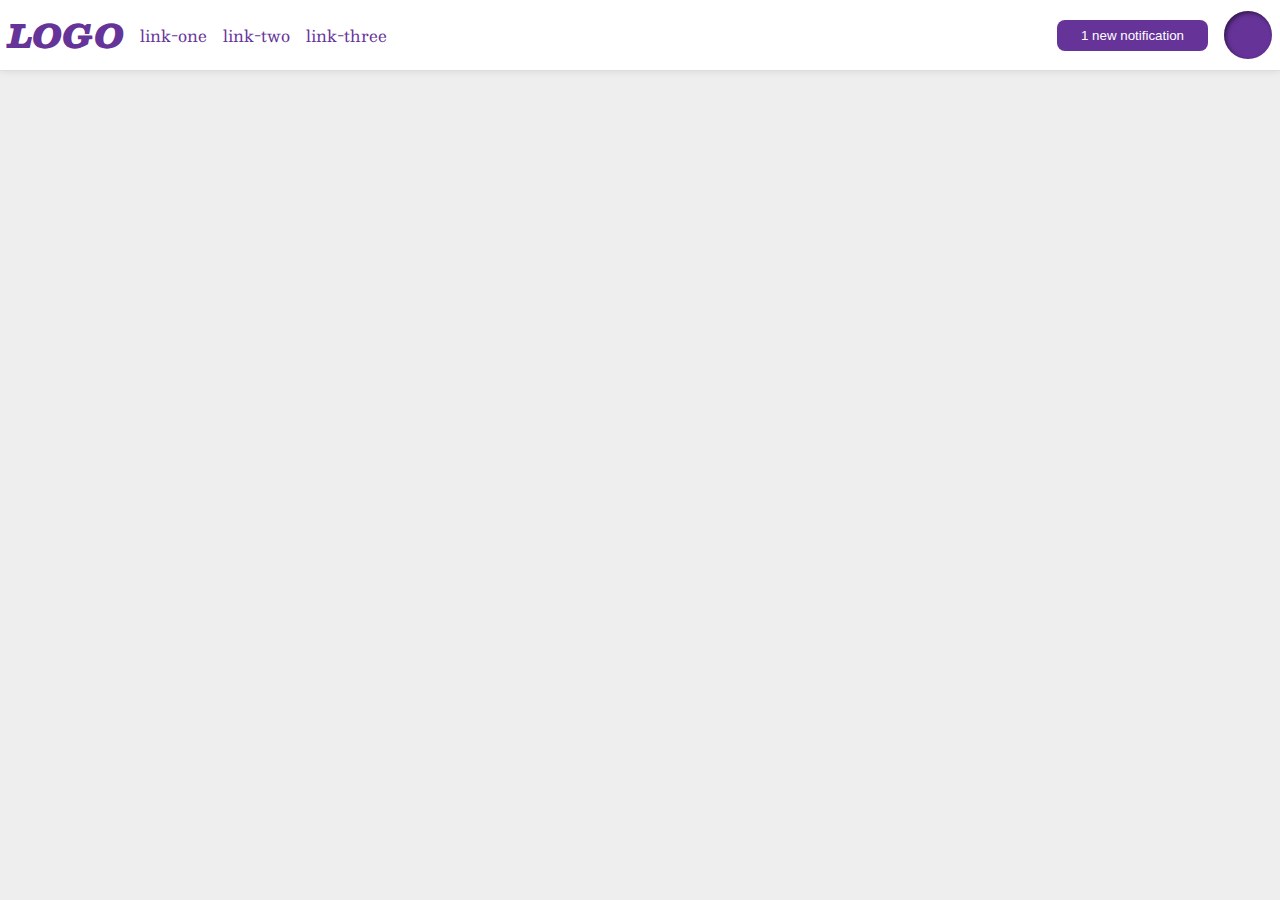
<file: flex/03-flex-header-2/index.html>
<!DOCTYPE html>
<html lang="en">
  <head>
    <meta charset="UTF-8">
    <meta http-equiv="X-UA-Compatible" content="IE=edge">
    <meta name="viewport" content="width=device-width, initial-scale=1.0">
    <title>Flex Header 2</title>
    <link rel="stylesheet" href="style.css">
  </head>
  <body>
    <div class="header">
      <div class="left">
        <div class="logo">
          LOGO
        </div>
        <ul class="links">
          <li><a href="google.com">link-one</a></li>
          <li><a href="google.com">link-two</a></li>
          <li><a href="google.com">link-three</a></li>
        </ul>
      </div>
      <div class="right">
        <button class="notifications">
          1 new notification
        </button>
        <div class="profile-image"></div>
      </div> 
    </div>
  </body>
</html>
</file>
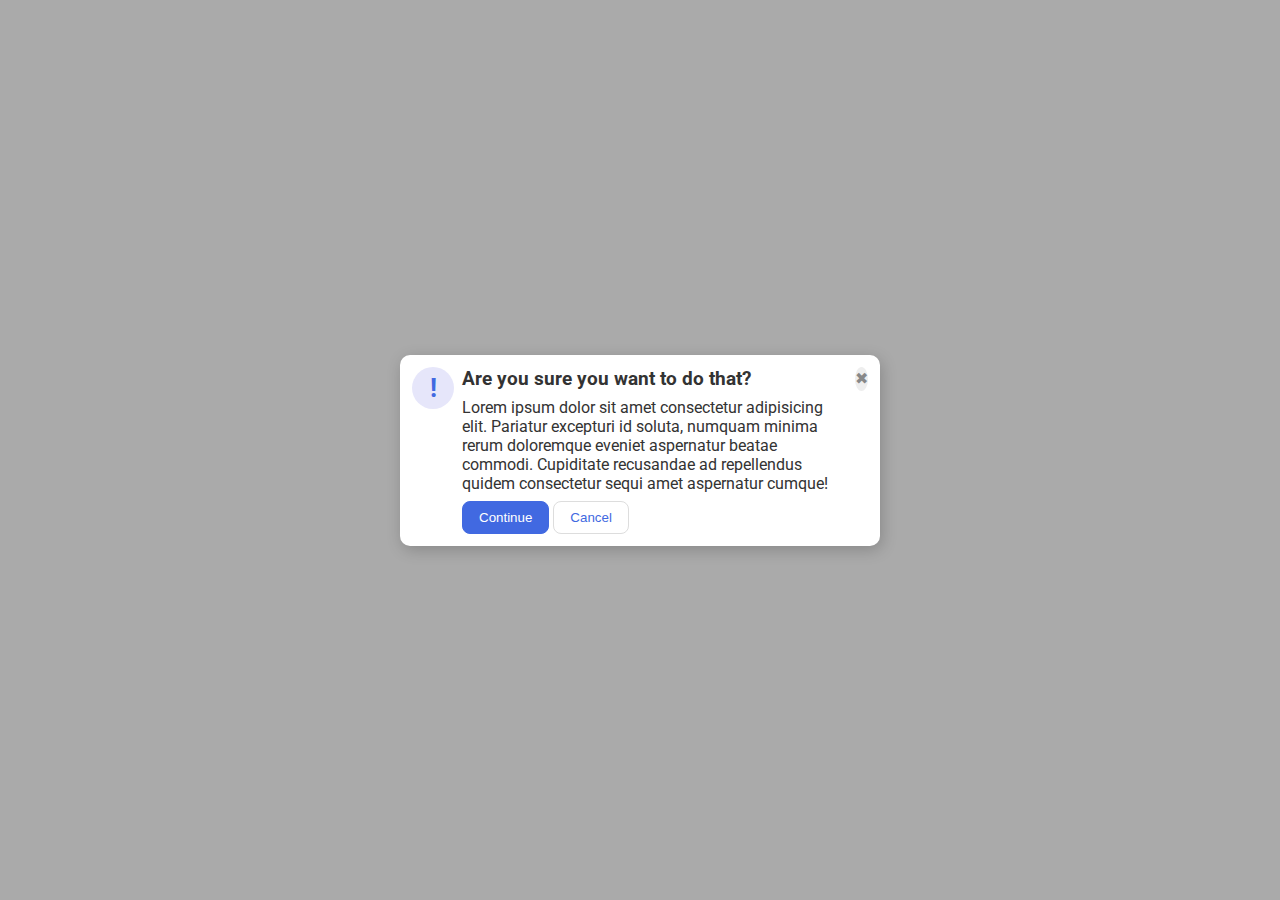
<file: flex/05-flex-modal/index.html>
<!DOCTYPE html>
<html lang="en">
  <head>
    <meta charset="UTF-8">
    <meta http-equiv="X-UA-Compatible" content="IE=edge">
    <meta name="viewport" content="width=device-width, initial-scale=1.0">
    <link rel="stylesheet" href="style.css">
    <title>Modal</title>
  </head>
  <body>
    <div class="modal">
      <div class="horizontal"> 
        <div class="icon">!</div>
        <div class="vertical">
          <div class="header">Are you sure you want to do that?</div>    
          <div class="text">Lorem ipsum dolor sit amet consectetur adipisicing elit. Pariatur excepturi id soluta, numquam minima rerum doloremque eveniet aspernatur beatae commodi. Cupiditate recusandae ad repellendus quidem consectetur sequi amet aspernatur cumque!</div>
          <div class="buttons">
            <button class="continue">Continue</button>
            <button class="cancel">Cancel</button>
          </div>
        </div>
        <div class="close-button">✖</div>
      </div>
      
      
      
      
    </div>
  </body>
</html>
</file>
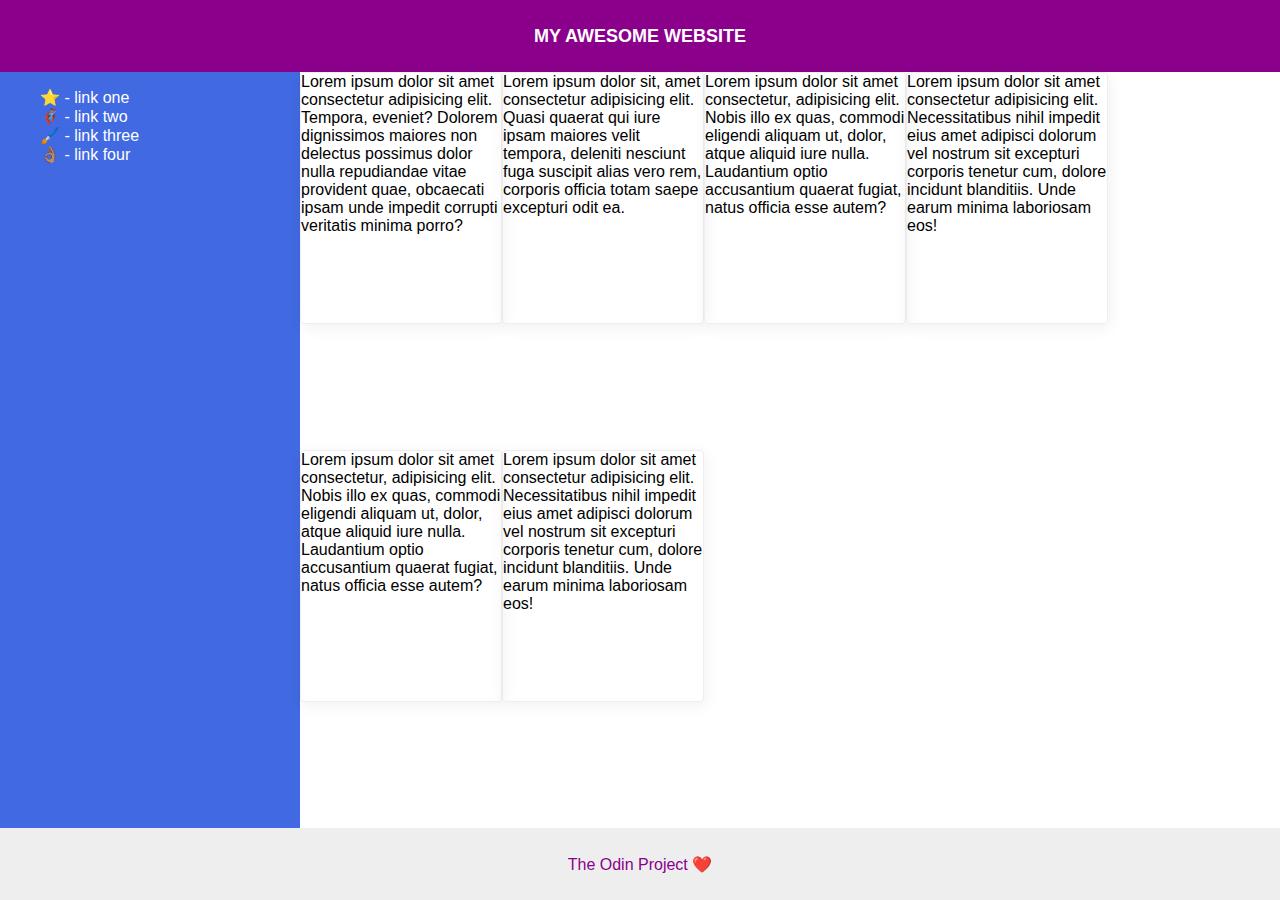
<file: flex/07-flex-layout-2/index.html>
<!DOCTYPE html>
<html lang="en">
  <head>
    <meta charset="UTF-8">
    <meta http-equiv="X-UA-Compatible" content="IE=edge">
    <meta name="viewport" content="width=device-width, initial-scale=1.0">
    <title>The Holy Grail</title>
    <link rel="stylesheet" href="style.css">
  </head>
  <body>
    <div class="header">
      MY AWESOME WEBSITE
    </div>
    <div class="content">
      <div class="sidebar">
        <ul>
          <li><a href="#">⭐ - link one</a></li>
          <li><a href="#">🦸🏽‍♂️ - link two</a></li>
          <li><a href="#">🖌️ - link three</a></li>
          <li><a href="#">👌🏽 - link four</a></li>
        </ul>
      </div>
      <div class="cards">
        <div class="card">Lorem ipsum dolor sit amet consectetur adipisicing elit. Tempora, eveniet? Dolorem dignissimos maiores non delectus possimus dolor nulla repudiandae vitae provident quae, obcaecati ipsam unde impedit corrupti veritatis minima porro?</div>
        <div class="card">Lorem ipsum dolor sit, amet consectetur adipisicing elit. Quasi quaerat qui iure ipsam maiores velit tempora, deleniti nesciunt fuga suscipit alias vero rem, corporis officia totam saepe excepturi odit ea.</div>
        <div class="card">Lorem ipsum dolor sit amet consectetur, adipisicing elit. Nobis illo ex quas, commodi eligendi aliquam ut, dolor, atque aliquid iure nulla. Laudantium optio accusantium quaerat fugiat, natus officia esse autem?</div>
        <div class="card">Lorem ipsum dolor sit amet consectetur adipisicing elit. Necessitatibus nihil impedit eius amet adipisci dolorum vel nostrum sit excepturi corporis tenetur cum, dolore incidunt blanditiis. Unde earum minima laboriosam eos!</div>
        <div class="card">Lorem ipsum dolor sit amet consectetur, adipisicing elit. Nobis illo ex quas, commodi eligendi aliquam ut, dolor, atque aliquid iure nulla. Laudantium optio accusantium quaerat fugiat, natus officia esse autem?</div>
        <div class="card">Lorem ipsum dolor sit amet consectetur adipisicing elit. Necessitatibus nihil impedit eius amet adipisci dolorum vel nostrum sit excepturi corporis tenetur cum, dolore incidunt blanditiis. Unde earum minima laboriosam eos!</div>
      </div>
  

    </div>
    
    
    
    <div class="footer">
      The Odin Project ❤️
    </div>
  </body>
</html>
</file>
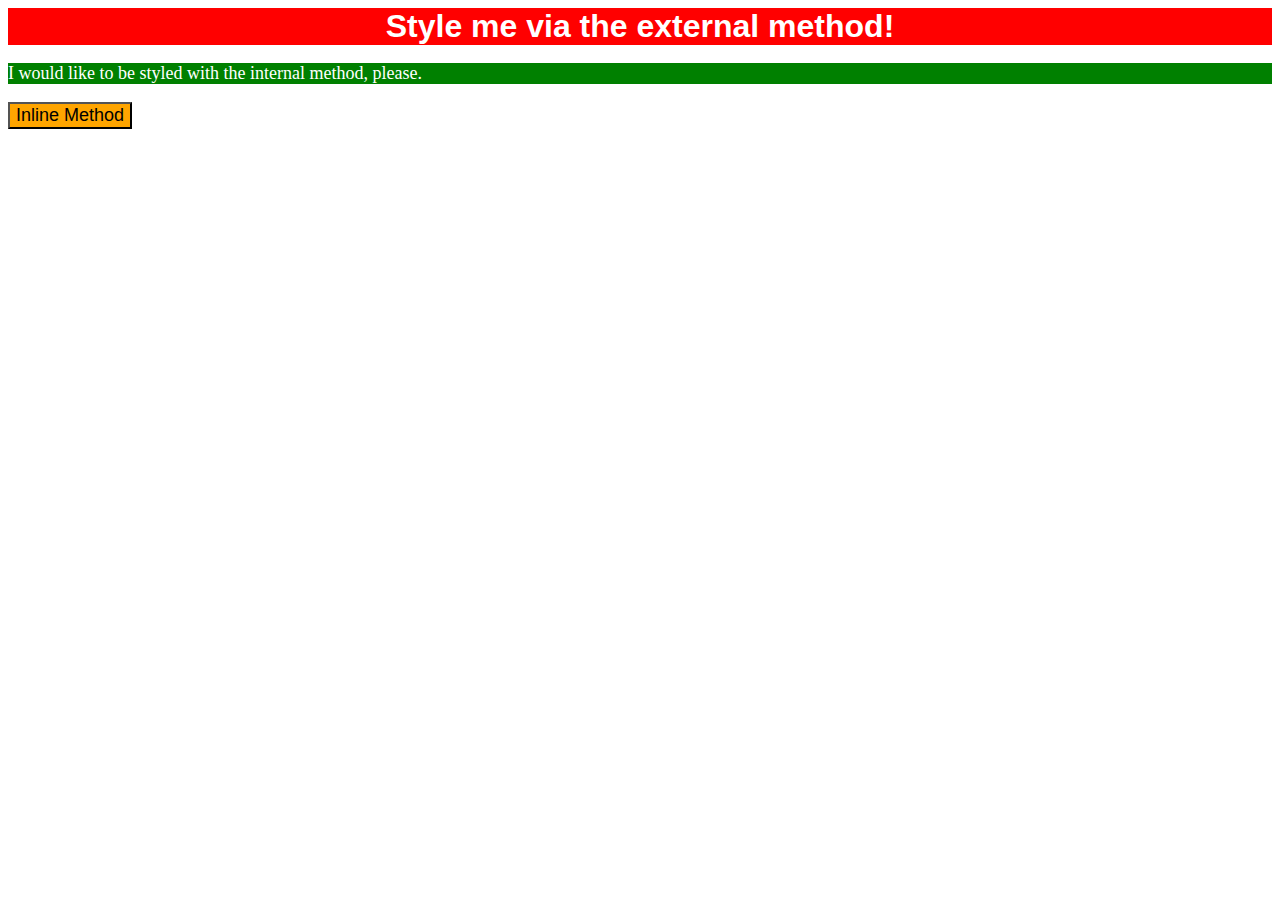
<file: foundations/01-css-methods/index.html>
<!DOCTYPE html>
<html lang="en">
  <head>
    <link rel="stylesheet" href="./style.css">
    <style>
      p{
        background-color: green;
        color:white;
        font-size:18px;
      }
    </style>
    <meta charset="UTF-8">
    <meta http-equiv="X-UA-Compatible" content="IE=edge">
    <meta name="viewport" content="width=device-width, initial-scale=1.0">
    <title>Methods for Adding CSS</title>
  </head>
  <body>
    <div>Style me via the external method!</div>
    <p>I would like to be styled with the internal method, please.</p>
    <button style="background-color: orange; font-size:18px">Inline Method</button>
  </body>
</html>
</file>
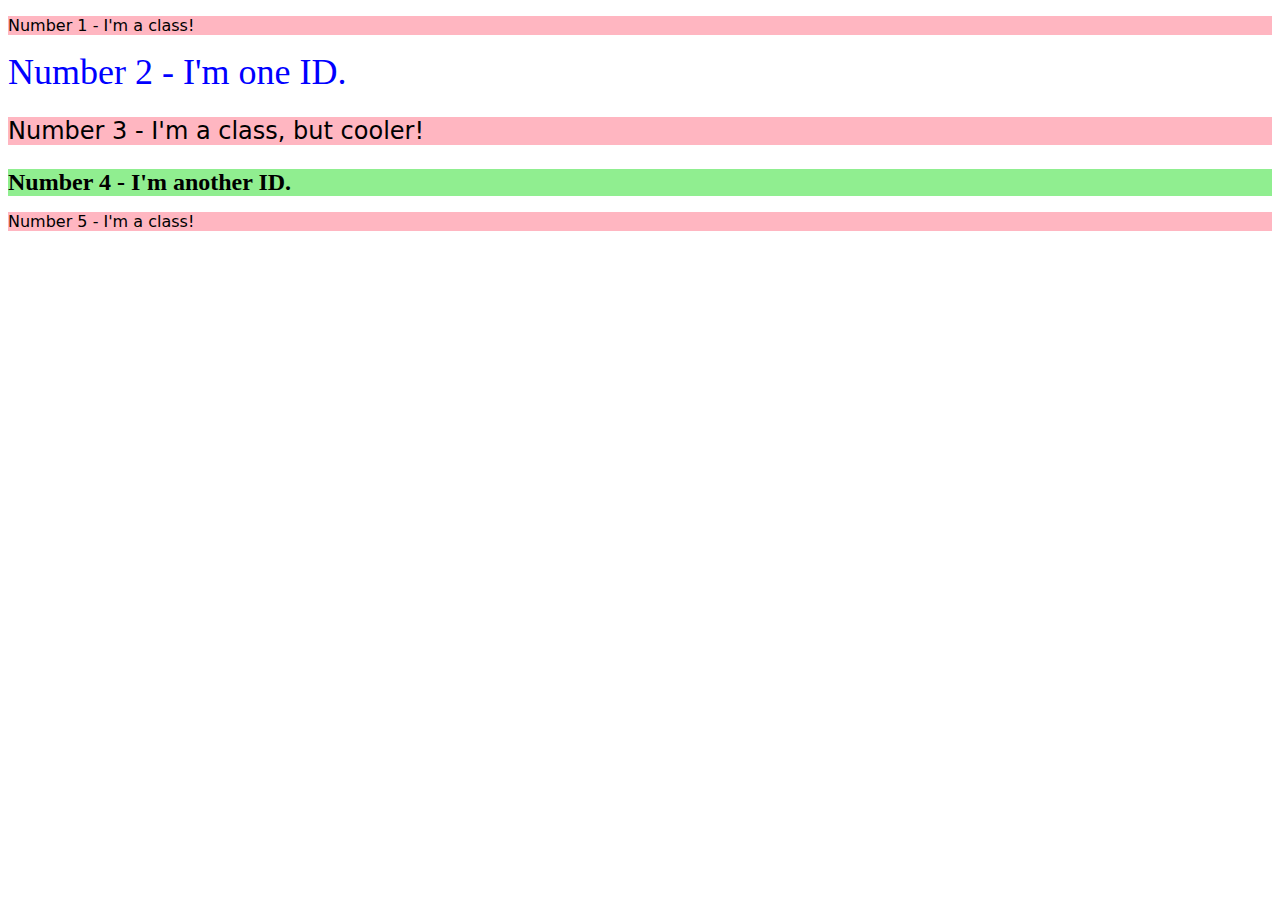
<file: foundations/02-class-id-selectors/index.html>
<!DOCTYPE html>
<html lang="en">
  <head>
    <meta charset="UTF-8">
    <meta http-equiv="X-UA-Compatible" content="IE=edge">
    <meta name="viewport" content="width=device-width, initial-scale=1.0">
    <title>Class and ID Selectors</title>
    <link rel="stylesheet" href="style.css">
  </head>
  <body>
    <p class="odd">Number 1 - I'm a class!</p>
    <div id="second">Number 2 - I'm one ID.</div>
    <p class="odd" id="third">Number 3 - I'm a class, but cooler!</p>
    <div id="fourth">Number 4 - I'm another ID.</div>
    <p class ="odd">Number 5 - I'm a class!</p>
  </body>
</html>
</file>
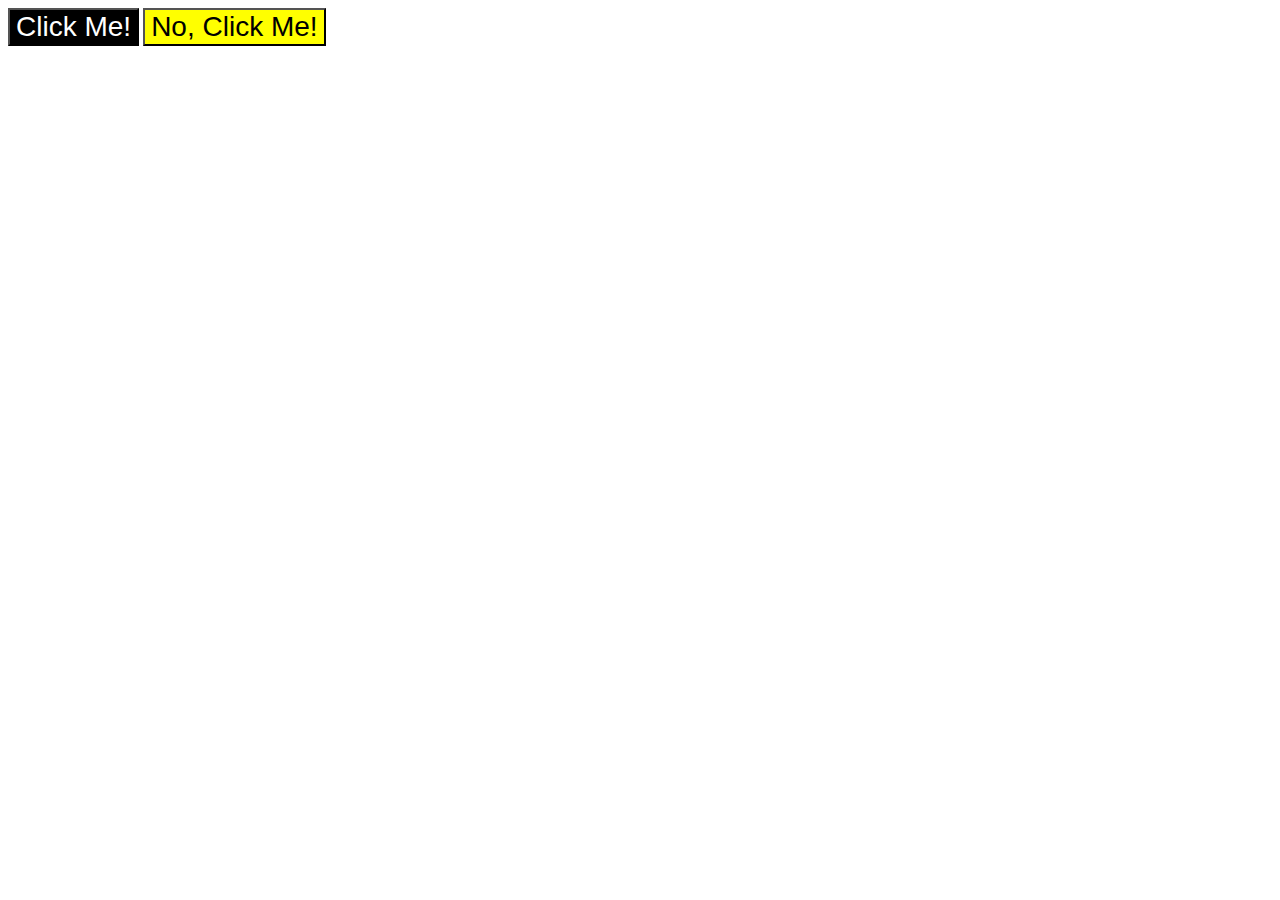
<file: foundations/03-grouping-selectors/index.html>
<!DOCTYPE html>
<html lang="en">
  <head>
    <meta charset="UTF-8">
    <meta http-equiv="X-UA-Compatible" content="IE=edge">
    <meta name="viewport" content="width=device-width, initial-scale=1.0">
    <title>Grouping Selectors</title>
    <link rel="stylesheet" href="./style.css">
  </head>
  <body>
    <button class="first">Click Me!</button>
    <button class="second">No, Click Me!</button>
  </body>
</html>
</file>
<file: flex/03-flex-header-2/style.css>
/* this is some magical font-importing.  
you'll learn about it later. */
@import url('https://fonts.googleapis.com/css2?family=Besley:ital,wght@0,400;1,900&display=swap');

body {
  margin: 0;
  background: #eee;
  font-family: Besley, serif;
}

.header {
  background: white;
  border-bottom: 1px solid #ddd;
  box-shadow: 0 0 8px rgba(0,0,0,.1);
  display: flex;
  justify-content: space-between;
  padding: 8px
}

.left, .right{
  display: flex;
  align-items: center;
  gap: 16px;
}


.profile-image {
  background: rebeccapurple;
  box-shadow: inset 2px 2px 4px rgba(0,0,0,.5);
  border-radius: 50%;
  width: 48px;
  height: 48px;
}

.logo {
  color: rebeccapurple;
  font-size: 32px;
  font-weight: 900;
  font-style: italic;
}

button {
  border: none;
  border-radius: 8px;
  background: rebeccapurple;
  color: white;
  padding: 8px 24px;
}

a {
  /* this removes the line under our links */
  text-decoration: none;
  color: rebeccapurple;
}

ul {
  list-style-type: none;
  display: flex;
  margin: 0;
  padding: 0;
  gap: 16px;
}
</file>
<file: flex/05-flex-modal/style.css>
@import url('https://fonts.googleapis.com/css2?family=Roboto:wght@400;700&display=swap');

html, body {
  height: 100%;
}

body {
  font-family: Roboto, sans-serif;
  margin: 0;
  background: #aaa;
  color: #333;
  /* I'll give you this one for free lol */
  display: flex;
  align-items: center;
  justify-content: center;
}

.modal {
  background: white;
  width: 480px;
  border-radius: 10px;
  box-shadow: 2px 4px 16px rgba(0,0,0,.2);
}

.icon {
  color: royalblue;
  font-size: 26px;
  font-weight: 700;
  background: lavender;
  width: 42px;
  height: 42px;
  border-radius: 50%;
  display: flex;
  align-items: center;
  justify-content: center;
  flex-shrink: 0;
}

.close-button {
  background: #eee;
  border-radius: 50%;
  color: #888;
  font-weight: 400;
  font-size: 16px;
  height: 24px;
  width: 24px;
  display: flex;
  align-items: center;
  justify-content: center;
}

button {
  padding: 8px 16px;
  border-radius: 8px;
}

button.continue {
  background: royalblue;
  border: 1px solid royalblue;
  color: white;
}

button.cancel {
  background: white;
  border: 1px solid #ddd;
  color: royalblue;
}

.horizontal {
  display: flex;
  flex-direction: row;
  padding:12px;
  gap: 8px;
}

.header {
  font-size: larger;
  font-weight: bold;
}

.vertical {
  display: flex;
  flex-direction: column;
  gap: 8px;
}
</file>
<file: flex/07-flex-layout-2/style.css>
body {
  font-family: -apple-system, BlinkMacSystemFont, 'Segoe UI', Roboto, Oxygen, Ubuntu, Cantarell, 'Open Sans', 'Helvetica Neue', sans-serif;
  margin: 0;
  min-height: 100vh;
  display: flex;
  flex-direction: column;
  justify-content: space-between;
}

.header {
  display: flex;
  align-items: center;
  font-size: large;
  font-weight: bold;
  height: 72px;
  background: darkmagenta;
  color: white;
  justify-content: center;
}

.footer {
  display: flex;
  align-items: center;
  justify-content: center;
  height: 72px;
  background: #eee;
  color: darkmagenta;
  text-align: center;
}

.sidebar {
  width: 300px;
  background: royalblue;
  flex-shrink: 0;
}

a{
  color: white;
  text-decoration: none;
}
li{
  list-style: none;
}

.card {
  border: 1px solid #eee;
  box-shadow: 2px 4px 16px rgba(0,0,0,.06);
  border-radius: 4px;
}

.content {
  display:flex;
  flex-grow: 1;
}

.cards {
  display: flex;
  flex-wrap: wrap;
}
.card {
  height: 250px;
  width: 200px;
}
</file>
<file: foundations/01-css-methods/style.css>
div {
    background-color: red;
    color: white;
    font-size: 32px;
    font-weight: 700;
    text-align: center;
    font-family:Arial, Helvetica, sans-serif;
}
</file>
<file: foundations/02-class-id-selectors/style.css>
.odd{
    background-color: #ffb6c1;
    font-family:'Verdana', 'DejaVu Sans', 'sans-serif'
}
#second{
    color:#0000ff;
    font-size: 36px;
}
#third{
    font-size: 24px;
}
#fourth{
    background-color: #90ee90;
    font-size: 24px;
    font-weight: 700;
}
</file>
<file: foundations/03-grouping-selectors/style.css>
button{
    font-size: 28px;
    font-family: Helvetica,'Times New Roman', sans-serif;
}

.first{
    background-color: black;
    color: white;
}

.second{
    background-color: yellow;
}
</file>
